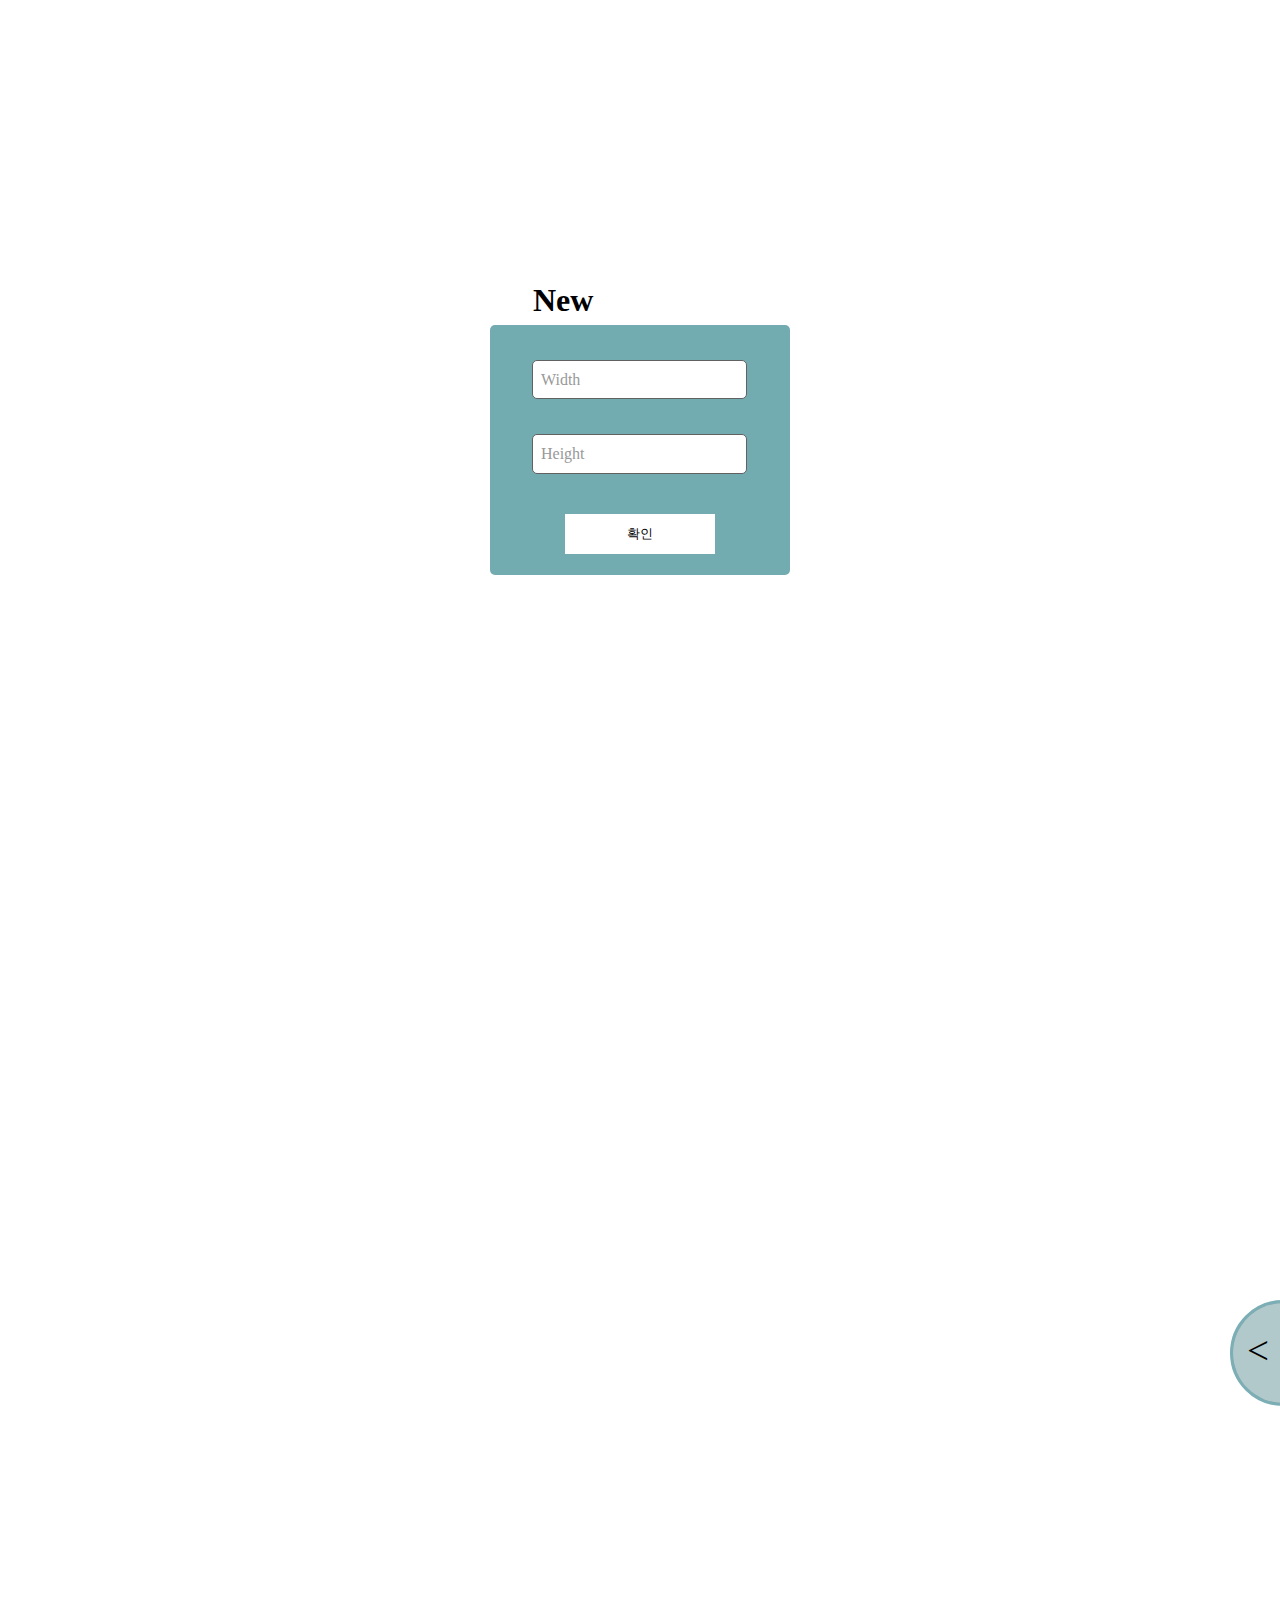
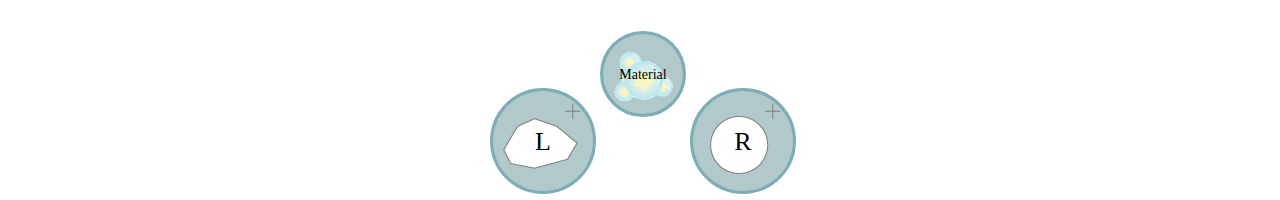
<file: index.html>
<!doctype html>
<html>
  <head>
    <meta charset="utf-8">
    <title>start</title>
    <link rel="stylesheet" href="https://outsung.github.io/OutEngineEX/css/style.css">
  </head>
  <body onresize="resize()" onkeydown="keyPress()" onkeyup="keyUp()">
    <div id="input">
      <h1>New</h1>
      <div id="textbox">
        <div id="inputWidth">
          <label>Width</label>
          <input type="text" onfocus="inputFocusOn(this)" onfocusout="inputFocusOut(this)">
        </div>
        <div id="inputHeight">
          <label>Height</label>
          <input type="text" onfocus="inputFocusOn(this)" onfocusout="inputFocusOut(this)">
        </div>
        <button onclick="setBufferSize()">확인</button>
      </div>
    </div>
    <!-- 캐릭터 설정 -->
    <!--
    <div class="scroll">
      <div>11</div>
      <div>2</div>
      <div>3</div>
      <div>4</div>
    </div>
    -->
    <div id="userscreen">

      <canvas id="buffer1"></canvas>
      <canvas id="buffer2"></canvas>
      <div id="buffer"></div>

      <div id="log"></div>

    </div>

    <div class="uibutton" id="R">
      <img src="https://outsung.github.io/OutEngineEX/image/add_circle.png"/>
    </div>
    <div class="uibutton" id="L">
      <img src="https://outsung.github.io/OutEngineEX/image/add_polygon.png"/>
    </div>
    <div class="uibutton" id="M">
      <img src="https://outsung.github.io/OutEngineEX/image/SuperBall.png"/>
    </div>

    <div class="uibutton" id="tabmenubutton"></div>
    <div id="tabmenu">
      <div id="scroll">
        <ul>
          <li><h3>Material</h3>
            <ul>
              <li class="Rock">
                <img src="https://outsung.github.io/OutEngineEX/image/Rock.png"/>
              </li>
              <li class="Wood">
                <img src="https://outsung.github.io/OutEngineEX/image/Wood.png"/>
              </li>
              <li class="Metal">
                <img src="https://outsung.github.io/OutEngineEX/image/Metal.png"/>
              </li>
              <li class="BouncyBall">
                <img src="https://outsung.github.io/OutEngineEX/image/BouncyBall.png"/>
              </li>
              <li class="SuperBall">
                <img src="https://outsung.github.io/OutEngineEX/image/SuperBall.png"/>
              </li>
              <li class="Pillow">
                <img src="https://outsung.github.io/OutEngineEX/image/Pillow.png"/>
              </li>
              <li class="Static">
                <img src="https://outsung.github.io/OutEngineEX/image/Static.png"/>
              </li>
            </ul>
          </li>

          <li><h3>ADD</h3>
            <ul>
              <li class="circle">
                <img src="https://outsung.github.io/OutEngineEX/image/add_circle.png"/>
              </li>
              <li class="polygon">
                <img src="https://outsung.github.io/OutEngineEX/image/add_polygon.png"/>
              </li>
            </ul>
          </li>

          <li><h3>DEL</h3>
            <ul>
              <li class="one">
                <img src="https://outsung.github.io/OutEngineEX/image/del_one.png"/>
              </li>
              <li class="all">
                <img src="https://outsung.github.io/OutEngineEX/image/del_all.png"/>
              </li>
            </ul>
          </li>

          <li><h3>CATCH</h3>
            <ul>
              <li class="one">
                <img src="https://outsung.github.io/OutEngineEX/image/catch_one.png"/>
              </li>
              <li class="connect">
                <img src="https://outsung.github.io/OutEngineEX/image/catch_connect.png"/>
              </li>
              <li class="quit">
                <img src="https://outsung.github.io/OutEngineEX/image/catch_quit.png"/>
              </li>
            </ul>
          </li>

          <li><h3>MOVE</h3>
            <ul>
              <li class="basic">
                <img src="https://outsung.github.io/OutEngineEX/image/move_basic.png"/>
              </li>
              <li class="reset">
                <img src="https://outsung.github.io/OutEngineEX/image/move_reset.png"/>
              </li>
            </ul>
          </li>
        </ul>
      </div>
    </div>

    <div id="filter"></div>

    <script type="text/javascript" src="https://outsung.github.io/OutEngineEX/script/physicsEngine.js"></script>
    <script type="text/javascript" src="https://outsung.github.io/OutEngineEX/script/UI.js"></script>
    <!--
    <script type="text/javascript" src="../script/physicsEngineMain.js"></script>
    -->
  </body>
</html>
</file>
